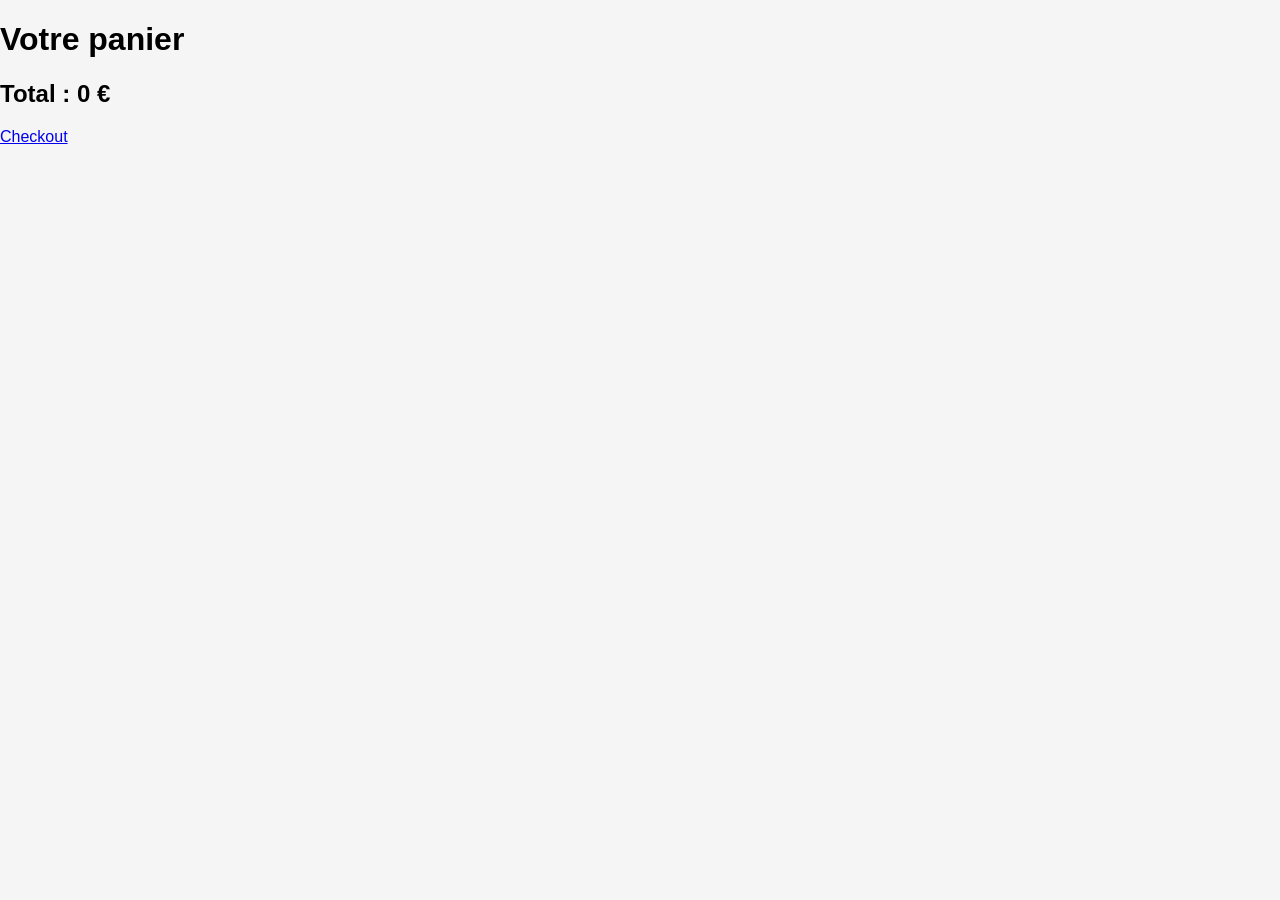
<file: cart.html>
<!DOCTYPE html>
<html lang="fr">

<head>

<meta charset="UTF-8">

<title>Panier</title>

<link rel="stylesheet" href="css/style.css">

</head>

<body>

<h1>Votre panier</h1>

<div id="cartItems"></div>

<h2>Total : <span id="total"></span> €</h2>

<a href="checkout.html" class="btn">Checkout</a>

<script src="js/cart.js"></script>

<script>

const container = document.getElementById("cartItems");

let total = 0;

cart.forEach(item=>{

container.innerHTML += `<p>${item.name} - ${item.price}€</p>`;

total += item.price;

});

document.getElementById("total").innerText = total;

</script>

</body>
</html>
</file>
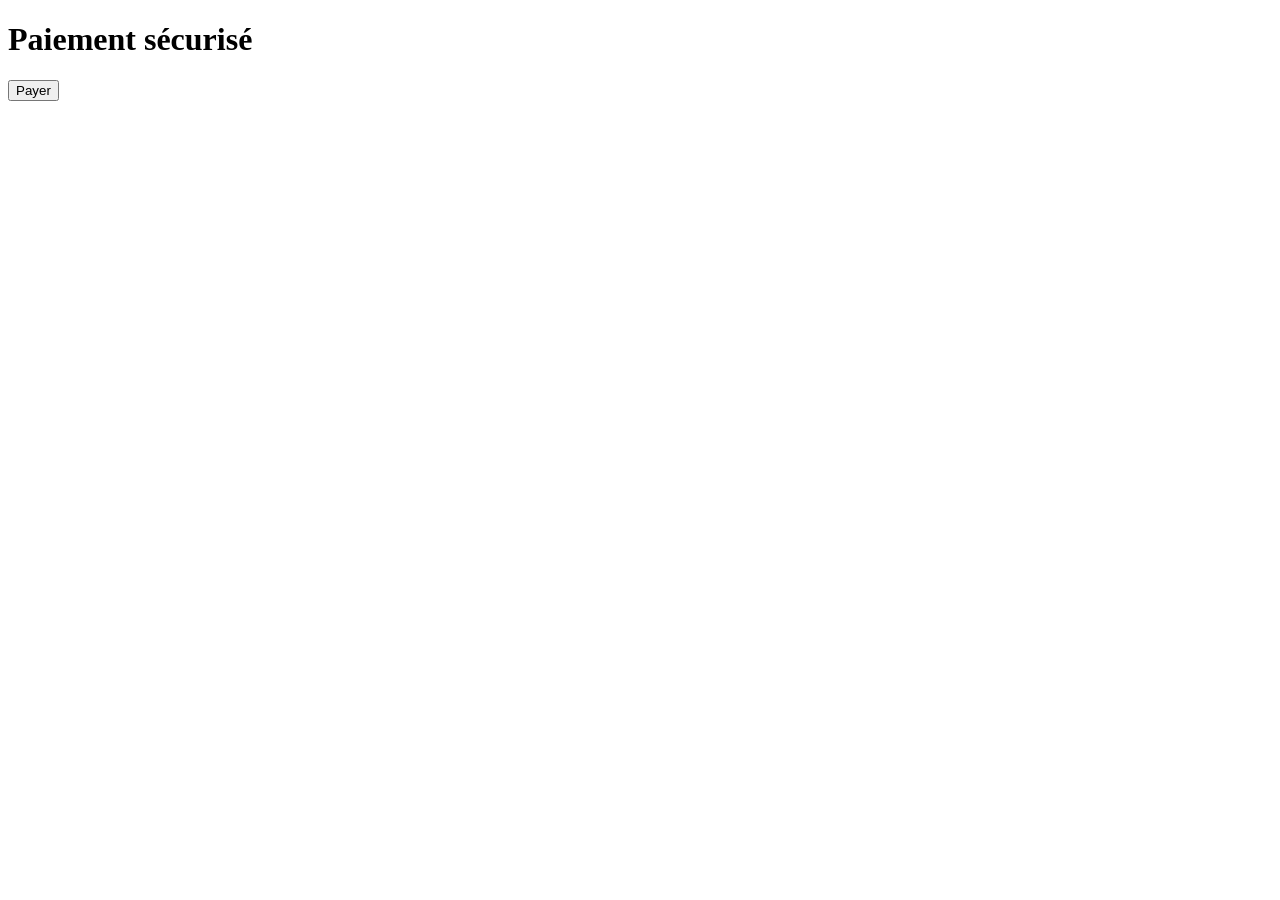
<file: checkout.html>
<!DOCTYPE html>
<html>

<head>

<title>Checkout</title>

<script src="https://js.stripe.com/v3/"></script>

</head>

<body>

<h1>Paiement sécurisé</h1>

<button id="pay">Payer</button>

<script>

const stripe =
Stripe("YOUR_PUBLIC_KEY")

document
.getElementById("pay")
.addEventListener("click",()=>{

alert(
"Configurer Stripe côté serveur"
)

})

</script>

</body>
</html>
</file>
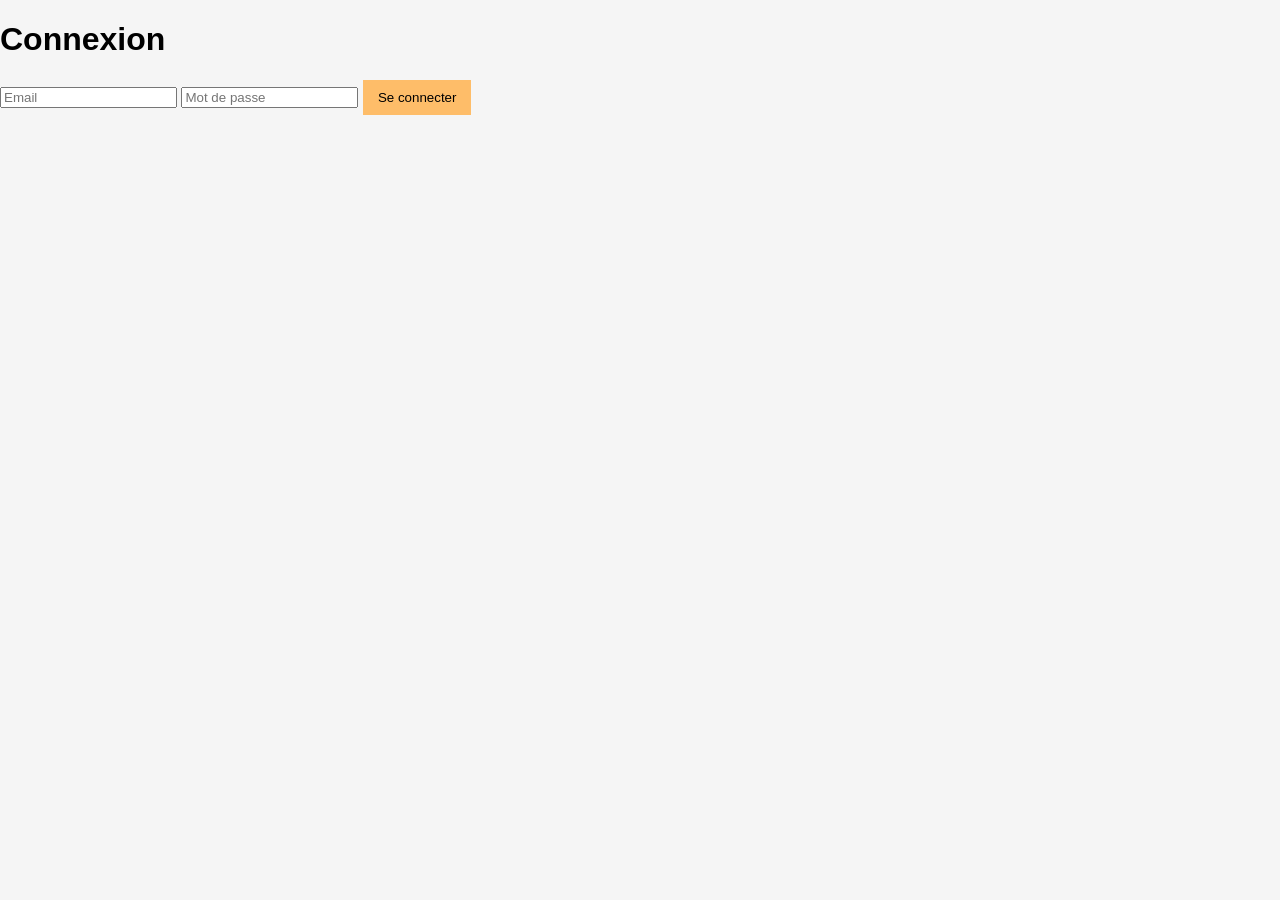
<file: login.html>
<!DOCTYPE html>
<html>

<head>

<title>Connexion</title>

<link rel="stylesheet" href="css/style.css">

</head>

<body>

<h1>Connexion</h1>

<input type="email" placeholder="Email">

<input type="password" placeholder="Mot de passe">

<button>Se connecter</button>

</body>
</html>
</file>
<file: css/style.css>
body{

font-family:Arial;
margin:0;
background:#f5f5f5;

}

header{

display:flex;
justify-content:space-between;
align-items:center;
background:#131921;
color:white;
padding:15px;

}

.search-bar{

display:flex;
width:40%;

}

.search-bar input{

flex:1;
padding:10px;

}

.products{

display:grid;
grid-template-columns:
repeat(auto-fit,minmax(250px,1fr));
gap:25px;
padding:40px;

}

.product{

background:white;
padding:20px;
border-radius:8px;
box-shadow:0 5px 15px rgba(0,0,0,0.1);
text-align:center;

}

.product img{

width:100%;

}

button{

background:#febd69;
border:none;
padding:10px 15px;
cursor:pointer;

}
</file>
